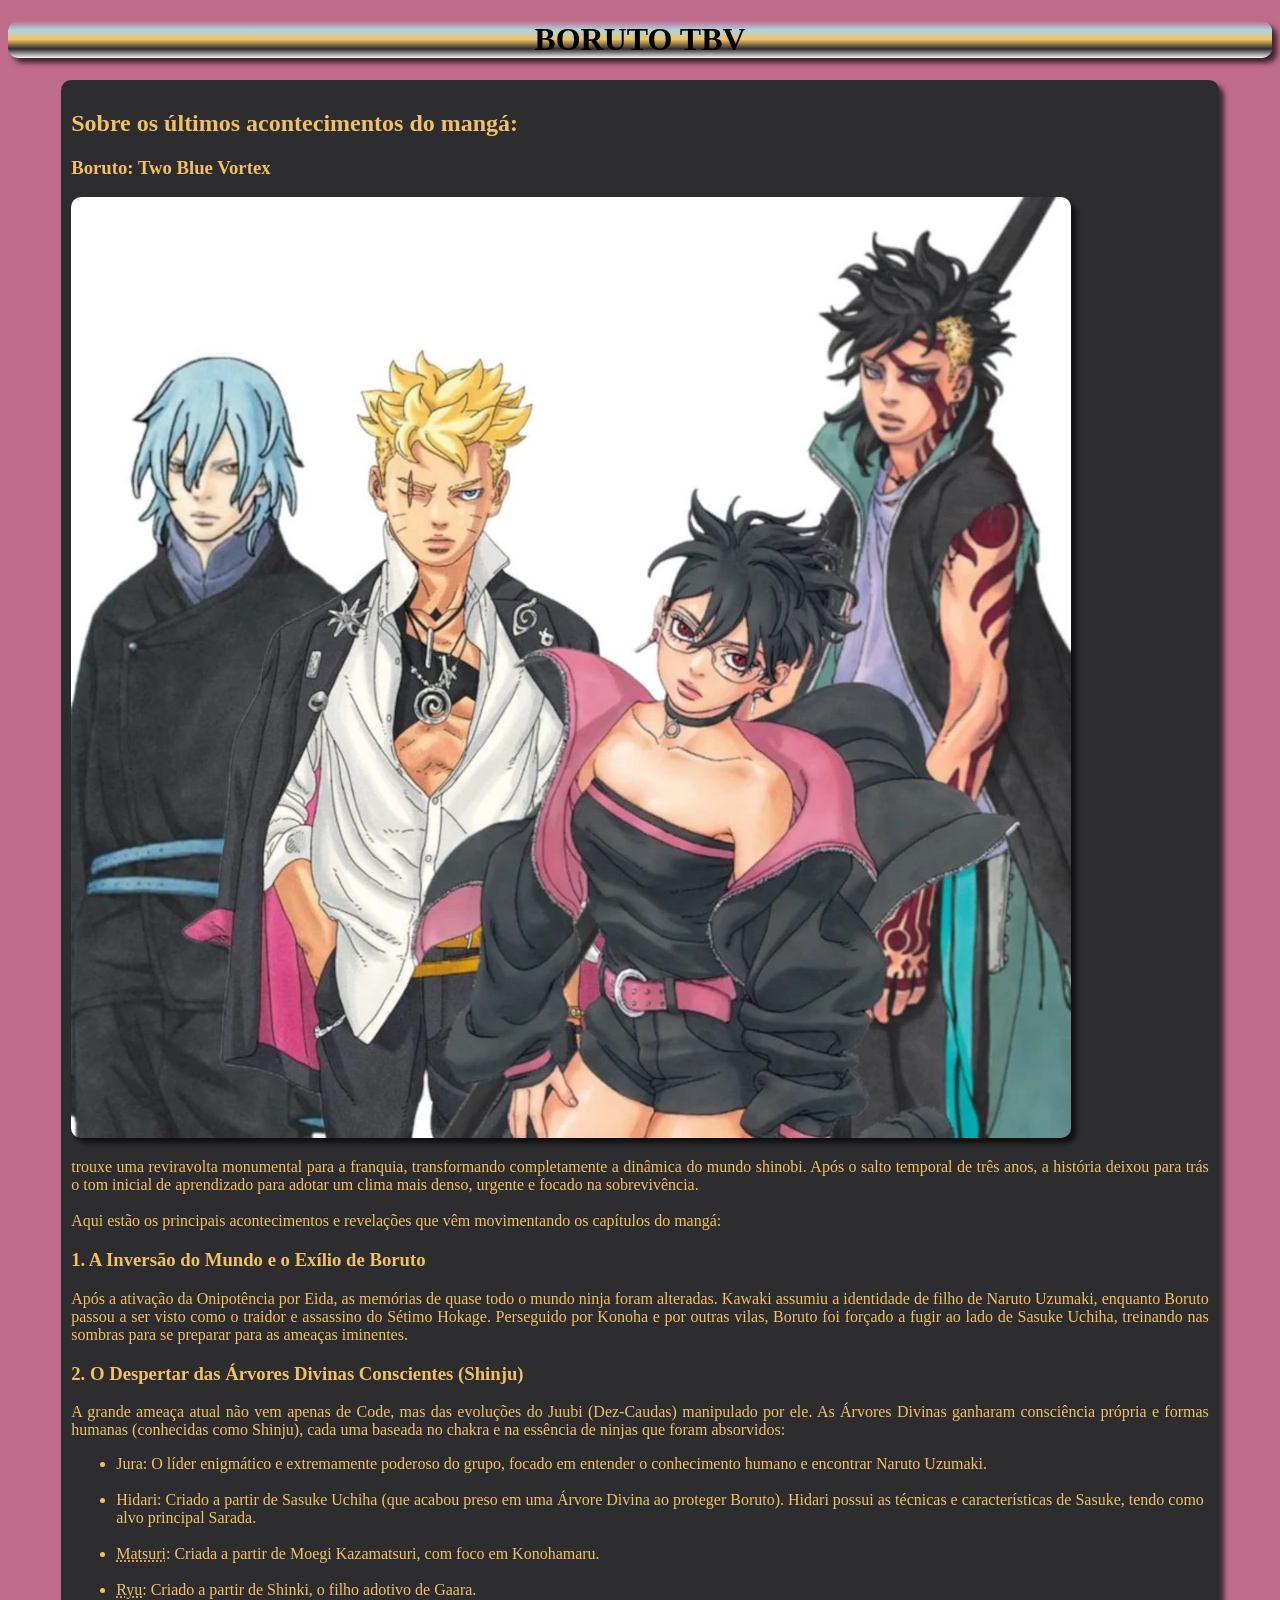
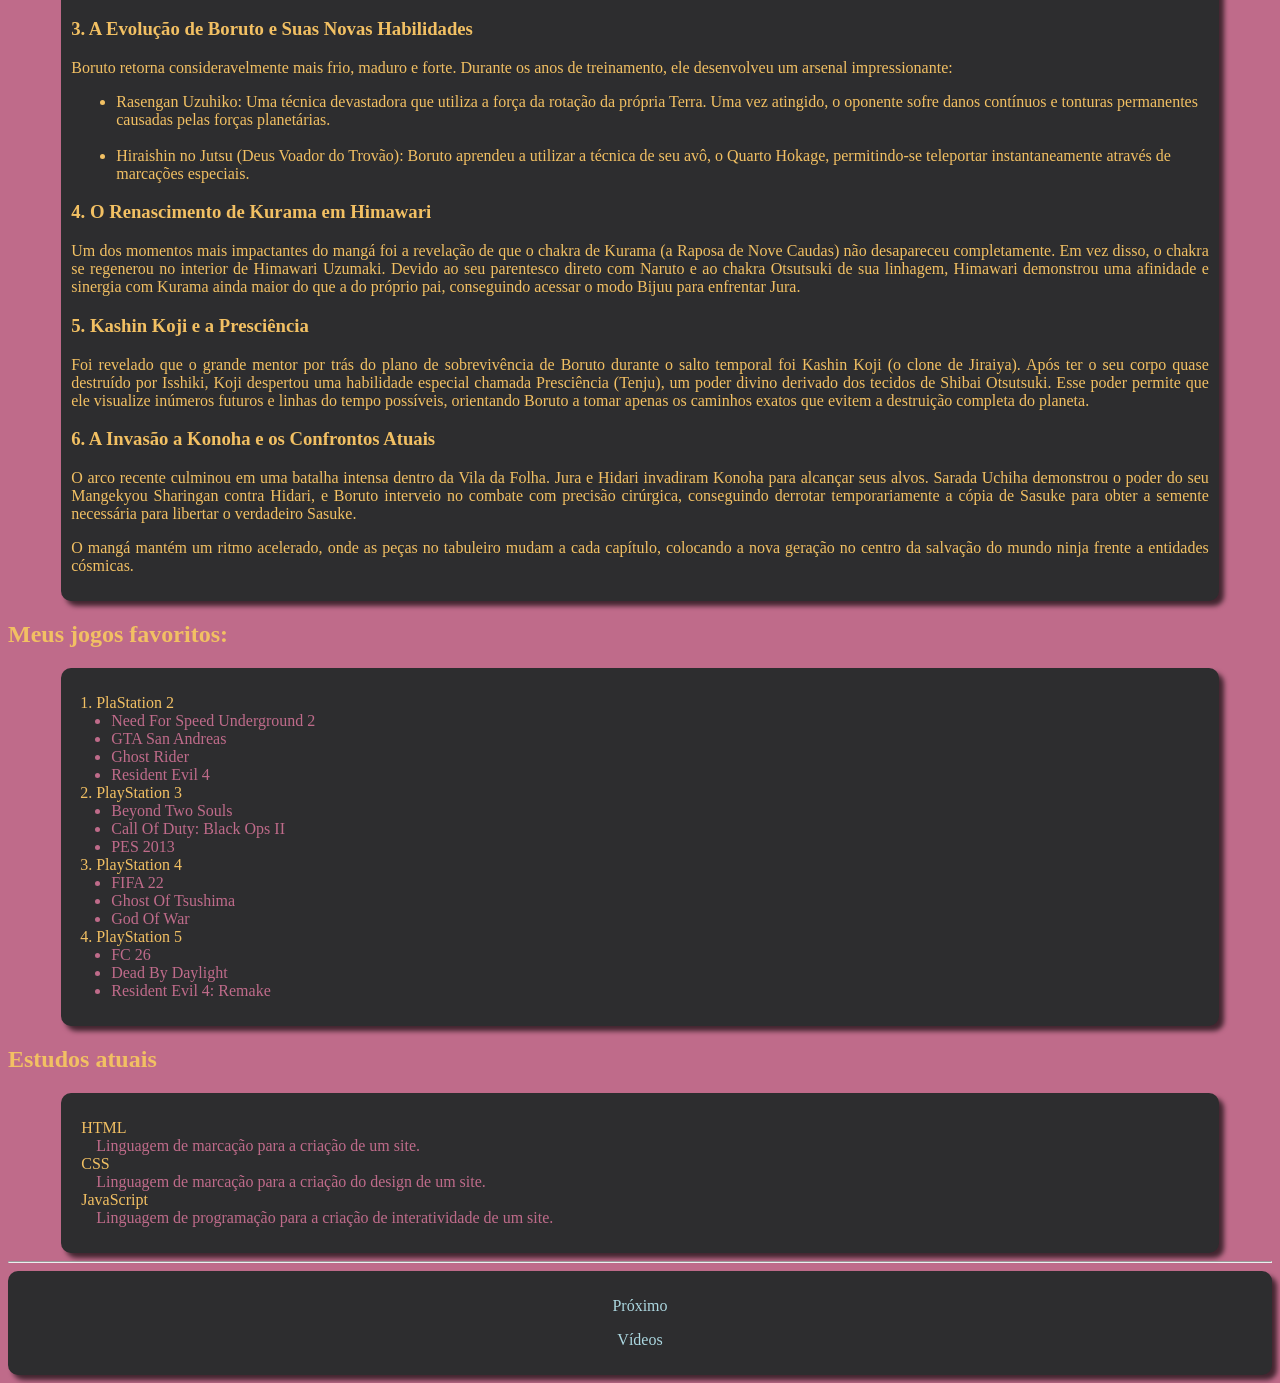
<file: index.html>
<!DOCTYPE html>
<html lang="pt-br">
<head>
    <meta charset="UTF-8">
    <meta name="viewport" content="width=device-width, initial-scale=1.0">
    <link rel="shortcut icon" href="favicon/favicon.ico" type="image/x-icon">
    <link rel="stylesheet" href="style.css">
    <title>Meu Site</title>
</head>
<body>
    <h1>BORUTO TBV</h1>
        <main>
            <h2>Sobre os últimos acontecimentos do mangá:</h2>
            <h3>Boruto: Two Blue Vortex</h3>
            <picture>
                <source media="(max-width: 750px)" srcset="imagens/time-7-TBV-300.webp" type="image/webp">
                <source media="(max-width: 1050px)" srcset="imagens/time-7-TBV-700.webp" type="image/webp">
                <img src="imagens/time-7-TBV-1000.webp" alt="Imagem flexível">
            </picture>
            <p>trouxe uma reviravolta monumental para a franquia, transformando completamente a dinâmica do mundo shinobi. Após o salto temporal de três anos, a história deixou para trás o tom inicial de aprendizado para adotar um clima mais denso, urgente e focado na sobrevivência.
            <br>
            <br>
            Aqui estão os principais acontecimentos e revelações que vêm movimentando os capítulos do mangá:</p>
            <h3>1. A Inversão do Mundo e o Exílio de Boruto</h3>
            <p>Após a ativação da Onipotência por Eida, as memórias de quase todo o mundo ninja foram alteradas. Kawaki assumiu a identidade de filho de Naruto Uzumaki, enquanto Boruto passou a ser visto como o traidor e assassino do Sétimo Hokage. Perseguido por Konoha e por outras vilas, Boruto foi forçado a fugir ao lado de Sasuke Uchiha, treinando nas sombras para se preparar para as ameaças iminentes.</p>
            <h3>2. O Despertar das Árvores Divinas Conscientes (Shinju)</h3>
            <p>A grande ameaça atual não vem apenas de Code, mas das evoluções do Juubi (Dez-Caudas) manipulado por ele. As Árvores Divinas ganharam consciência própria e formas humanas (conhecidas como Shinju), cada uma baseada no chakra e na essência de ninjas que foram absorvidos:</p>
            <ul class="main-list">
                <li>Jura: O líder enigmático e extremamente poderoso do grupo, focado em entender o conhecimento humano e encontrar Naruto Uzumaki.</li>
                <br>
                <li>Hidari: Criado a partir de Sasuke Uchiha (que acabou preso em uma Árvore Divina ao proteger Boruto). Hidari possui as técnicas e características de Sasuke, tendo como alvo principal Sarada.</li>
                <br>
                <li><abbr title="Morta por Boruto">Matsuri</abbr>: Criada a partir de Moegi Kazamatsuri, com foco em Konohamaru.</li>
                <br>
                <li><abbr title="Morto por Sarada">Ryu</abbr>: Criado a partir de Shinki, o filho adotivo de Gaara.</li>
            </ul>
            <h3>3. A Evolução de Boruto e Suas Novas Habilidades</h3>
            <p>Boruto retorna consideravelmente mais frio, maduro e forte. Durante os anos de treinamento, ele desenvolveu um arsenal impressionante:</p>
            <ul type="disc"; class="main-list">
                <li>Rasengan Uzuhiko: Uma técnica devastadora que utiliza a força da rotação da própria Terra. Uma vez atingido, o oponente sofre danos contínuos e tonturas permanentes causadas pelas forças planetárias.</li>
                <br>
                <li>Hiraishin no Jutsu (Deus Voador do Trovão): Boruto aprendeu a utilizar a técnica de seu avô, o Quarto Hokage, permitindo-se teleportar instantaneamente através de marcações especiais.</li>
            </ul>
            <h3>4. O Renascimento de Kurama em Himawari</h3>
            <p>Um dos momentos mais impactantes do mangá foi a revelação de que o chakra de Kurama (a Raposa de Nove Caudas) não desapareceu completamente. Em vez disso, o chakra se regenerou no interior de Himawari Uzumaki. Devido ao seu parentesco direto com Naruto e ao chakra Otsutsuki de sua linhagem, Himawari demonstrou uma afinidade e sinergia com Kurama ainda maior do que a do próprio pai, conseguindo acessar o modo Bijuu para enfrentar Jura.</p>
            <h3>5. Kashin Koji e a Presciência</h3>
            <p>Foi revelado que o grande mentor por trás do plano de sobrevivência de Boruto durante o salto temporal foi Kashin Koji (o clone de Jiraiya). Após ter o seu corpo quase destruído por Isshiki, Koji despertou uma habilidade especial chamada Presciência (Tenju), um poder divino derivado dos tecidos de Shibai Otsutsuki. Esse poder permite que ele visualize inúmeros futuros e linhas do tempo possíveis, orientando Boruto a tomar apenas os caminhos exatos que evitem a destruição completa do planeta.</p>
            <h3>6. A Invasão a Konoha e os Confrontos Atuais</h3>
            <p>O arco recente culminou em uma batalha intensa dentro da Vila da Folha. Jura e Hidari invadiram Konoha para alcançar seus alvos. Sarada Uchiha demonstrou o poder do seu Mangekyou Sharingan contra Hidari, e Boruto interveio no combate com precisão cirúrgica, conseguindo derrotar temporariamente a cópia de Sasuke para obter a semente necessária para libertar o verdadeiro Sasuke.</p>
            <p>O mangá mantém um ritmo acelerado, onde as peças no tabuleiro mudam a cada capítulo, colocando a nova geração no centro da salvação do mundo ninja frente a entidades cósmicas.</p>
        </main>
    <h2>Meus jogos favoritos:</h2>
    <section>
        <ol>
            <li>PlaStation 2</li>
            <ul type="disc">
                <li><a style="color: #BF6B8A;" href="https://www.youtube.com/watch?v=Q_TdD0aq5Y8&t=717s" target="_blank" rel="external">Need For Speed Underground 2</a></li>
                <li><a style="color: #BF6B8A;" href="https://www.youtube.com/shorts/FuvRF1-6T94" target="_blank" rel="external">GTA San Andreas</a></li>
                <li><a style="color: #BF6B8A;" href="https://www.youtube.com/shorts/cKlLzBevIBc" target="_blank" rel="external">Ghost Rider</a></li>
                <li><a style="color: #BF6B8A;" href="https://www.youtube.com/shorts/an0QT66mQuY" target="_blank" rel="external">Resident Evil 4</a></li>
            </ul>
            <li>PlayStation 3</li>
            <ul type="disc">
                <li><a style="color: #BF6B8A;" href="https://www.youtube.com/watch?v=fekekMCPh8M" target="_blank" rel="external">Beyond Two Souls</a></li>
                <li><a style="color: #BF6B8A;" href="https://www.youtube.com/watch?v=lx-KvXK_dLM" target="_blank" rel="external">Call Of Duty: Black Ops II</a></li>
                <li><a style="color: #BF6B8A;" href="https://www.youtube.com/shorts/Yd6Zr78rHsc" target="_blank" rel="external">PES 2013</a></li>
            </ul>
            <li>PlayStation 4</li>
            <ul type="disc">
                <li><a style="color: #BF6B8A;" href="https://www.youtube.com/watch?v=P0gSjxmUSIs" target="_blank" rel="external">FIFA 22</a></li>
                <li><a style="color: #BF6B8A;" href="https://www.youtube.com/watch?v=vUfjoQR_Phg" target="_blank" rel="external">Ghost Of Tsushima</a></li>
                <li><a style="color: #BF6B8A;" href="https://www.youtube.com/watch?v=V1C4U2gN6Oo" target="_blank" rel="external">God Of War</a></li>
            </ul>
            <li>PlayStation 5</li>
            <ul type="disc">
                <li><a style="color: #BF6B8A;" href="https://www.youtube.com/watch?v=20UZi-OSlLs" target="_blank" rel="external">FC 26</a></li>
                <li><a style="color: #BF6B8A;" href="https://www.youtube.com/watch?v=DOgWeZ_vKGM&t=99s" target="_blank" rel="external">Dead By Daylight</a></li>
                <li><a style="color: #BF6B8A;" href="https://www.youtube.com/watch?v=O25tjqfHo5c" target="_blank" rel="external">Resident Evil 4: Remake</a></li>
            </ul>
        </ol>
    </section>
    <h2>Estudos atuais</h2>
    <section>
        <ol>
            <dt>HTML</dt>
            <dd>Linguagem de marcação para a criação de um site.</dd>
            <dt>CSS</dt>
            <dd>Linguagem de marcação para a criação do design de um site.</dd>
            <dt>JavaScript</dt>
            <dd>Linguagem de programação para a criação de interatividade de um site.</dd>
        </ol>
    </section>
    <hr>
    <nav>
        <p style="text-align: center;"><a href="pagina2.html" target="_self" rel="next">Próximo</a></p>
        <p style="text-align: center;"><a href="./videos/pag03.html" target="_self" rel="next">Vídeos</a></p>
    </nav>
</body>
</html>
</file>
<file: style.css>
@charset "UTF-8";
@import url('https://fonts.googleapis.com/css2?family=Kalnia+Glaze:wght@100..700&display=swap');

body {
    background-color: #BF6B8A;
    color: #F2C063;
}
main {
    background-color: #2D2D2F;
    width: auto;
    max-width: 90%;
    border-radius: 10px;
    box-shadow: 5px 5px 5px rgba(0, 0, 0, 0.66);
    padding: 10px;
    margin: auto;
}
section {
    background-color: #2D2D2F;
    width: auto;
    max-width: 90%;
    border-radius: 10px;
    box-shadow: 5px 5px 5px rgba(0, 0, 0, 0.66);
    padding: 10px;
    margin: auto;
}
.main-list {
    color: #F2C063;
    margin-left: 5px;
}
ol {
    color: #F2C063;
    margin-left: -15px;
}
h1 {
    text-align: center;
    background-image: linear-gradient(180deg, #BF6B8A, #ACD7E0, #F2C063, #2D2D2F, #F2F2F2);
    color: black;
    border-radius: 10px;
    box-shadow: 5px 5px 5px rgba(0, 0, 0, 0.66);
}
ul {
    color: #BF6B8A;
    margin-left: -25px;
}
.músicas {
    margin-top: 10px;
    margin-bottom: 20px;
    color: #F2C063;
}
audio {
    margin-bottom: 5px;
}
dd {
    text-align: justify;
    color: #BF6B8A;
    margin-left: 0px;
}
dt {
    color: #F2C063;
    margin-left: -15px;
}
nav {
    background-color: #2D2D2F;
    width: auto;
    max-width: 100%;
    border-radius: 10px;
    box-shadow: 5px 5px 5px rgba(0, 0, 0, 0.66);
    padding: 10px;
    margin: auto;
}
a {
    color: #ACD7E0;
    text-decoration: none;
}
a:visited {
    color: #ACD7E0;
}
a:hover {
    text-decoration: underline;
}
p {
    text-align: justify;
}
img {
    border-radius: 10px;
    box-shadow: 5px 5px 5px rgba(0, 0, 0, 0.66);
}
</file>
